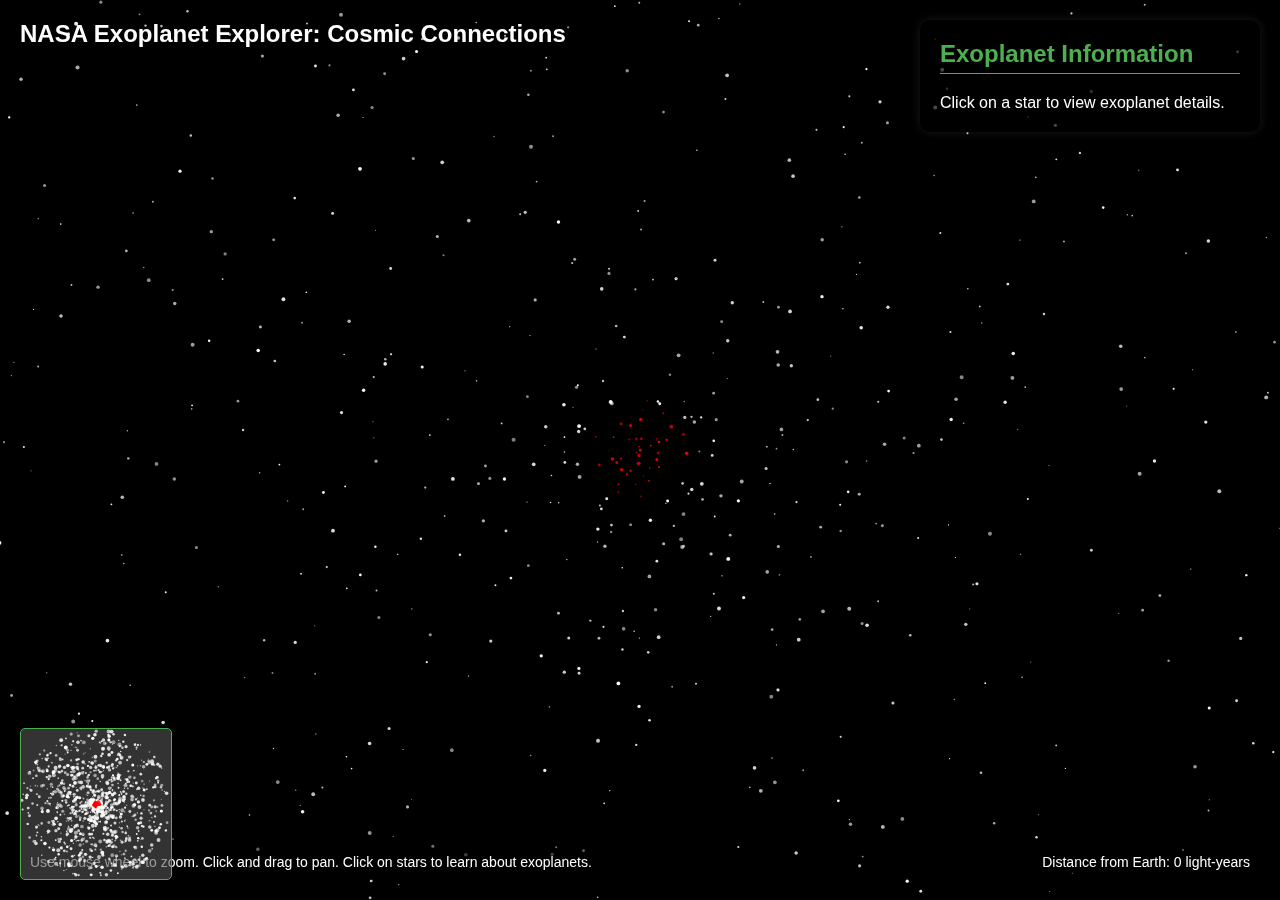
<file: solarview/index.html>
<!DOCTYPE html>
<html lang="en">
<head>
    <meta charset="UTF-8">
    <meta name="viewport" content="width=device-width, initial-scale=1.0">
    <title>NASA Exoplanet Explorer: Cosmic Connections</title>
    <style>
        body, html {
            margin: 0;
            padding: 0;
            overflow: hidden;
            width: 100%;
            height: 100%;
            background-color: #000;
            font-family: 'Arial', sans-serif;
            color: #fff;
        }
        #galaxyCanvas {
            position: absolute;
            top: 0;
            left: 0;
        }
        #infoPanel {
            position: absolute;
            top: 20px;
            right: 20px;
            width: 300px;
            background-color: rgba(0, 0, 0, 0.7);
            padding: 20px;
            border-radius: 10px;
            box-shadow: 0 0 10px rgba(255, 255, 255, 0.1);
        }
        #infoPanel h2, #infoPanel h3 {
            margin-top: 0;
            color: #4CAF50;
            border-bottom: 1px solid #4CAF50;
            padding-bottom: 5px;
        }
        #infoPanel p {
            margin: 10px 0;
            font-size: 14px;
        }
        #title {
            position: absolute;
            top: 20px;
            left: 20px;
            font-size: 24px;
            font-weight: bold;
        }
        #instructions {
            position: absolute;
            bottom: 20px;
            left: 20px;
            font-size: 14px;
            background-color: rgba(0, 0, 0, 0.5);
            padding: 10px;
            border-radius: 5px;
        }
        #distanceInfo {
            position: absolute;
            bottom: 20px;
            right: 20px;
            font-size: 14px;
            background-color: rgba(0, 0, 0, 0.5);
            padding: 10px;
            border-radius: 5px;
        }
        #minimap {
            position: absolute;
            bottom: 20px;
            left: 20px;
            width: 150px;
            height: 150px;
            background-color: rgba(0, 0, 0, 0.5);
            border: 1px solid #4CAF50;
            border-radius: 5px;
        }
        a {
            color: #4CAF50;
            text-decoration: none;
        }
        a:hover {
            text-decoration: underline;
        }
    </style>
</head>
<body>
    <canvas id="galaxyCanvas"></canvas>
    <div id="title">NASA Exoplanet Explorer: Cosmic Connections</div>
    <div id="infoPanel">
        <h2>Exoplanet Information</h2>
        <div id="exoplanetInfo">Click on a star to view exoplanet details.</div>
    </div>
    <div id="instructions">Use mouse wheel to zoom. Click and drag to pan. Click on stars to learn about exoplanets.</div>
    <div id="distanceInfo">Distance from Earth: <span id="lightYears">0</span> light-years</div>
    <canvas id="minimap"></canvas>

    <script>
        const canvas = document.getElementById('galaxyCanvas');
        const ctx = canvas.getContext('2d');
        const infoPanel = document.getElementById('exoplanetInfo');
        const distanceInfoSpan = document.getElementById('lightYears');
        const minimap = document.getElementById('minimap');
        const minimapCtx = minimap.getContext('2d');

        let stars = [];
        let zoom = 1;
        let offsetX = 0;
        let offsetY = 0;
        const NUM_STARS = 1000;
        let selectedStar = null;
        let isDragging = false;
        let lastMouseX, lastMouseY;

        // Enhanced exoplanet data
        const exoplanetData = [
            { name: "Proxima Centauri b", distance: 4.2, planetType: "Super Earth", discoveryYear: 2016, temperature: "234 K", habitability: "Potentially habitable", earthComparison: "1.3 times Earth's radius", link: "https://en.wikipedia.org/wiki/Proxima_Centauri_b" },
            { name: "TRAPPIST-1e", distance: 39, planetType: "Terrestrial", discoveryYear: 2017, temperature: "251 K", habitability: "Within habitable zone", earthComparison: "0.92 times Earth's radius", link: "https://en.wikipedia.org/wiki/TRAPPIST-1e" },
            { name: "Kepler-186f", distance: 582, planetType: "Terrestrial", discoveryYear: 2014, temperature: "188 K", habitability: "Potentially habitable", earthComparison: "1.17 times Earth's radius", link: "https://en.wikipedia.org/wiki/Kepler-186f" },
            { name: "HD 219134 b", distance: 21, planetType: "Super Earth", discoveryYear: 2015, temperature: "958 K", habitability: "Too hot for life as we know it", earthComparison: "1.6 times Earth's radius", link: "https://en.wikipedia.org/wiki/HD_219134_b" },
            { name: "Gliese 667 Cc", distance: 23.6, planetType: "Super Earth", discoveryYear: 2011, temperature: "277 K", habitability: "Within habitable zone", earthComparison: "1.54 times Earth's radius", link: "https://en.wikipedia.org/wiki/Gliese_667_Cc" },
            { name: "K2-18b", distance: 124, planetType: "Super Earth", discoveryYear: 2015, temperature: "265 K", habitability: "Potentially habitable", earthComparison: "2.6 times Earth's radius", link: "https://en.wikipedia.org/wiki/K2-18b" },
            { name: "Teegarden's Star b", distance: 12.5, planetType: "Terrestrial", discoveryYear: 2019, temperature: "264 K", habitability: "Potentially habitable", earthComparison: "1.05 times Earth's radius", link: "https://en.wikipedia.org/wiki/Teegarden%27s_Star" },
            { name: "TOI-700 d", distance: 101.4, planetType: "Terrestrial", discoveryYear: 2020, temperature: "268 K", habitability: "Within habitable zone", earthComparison: "1.19 times Earth's radius", link: "https://en.wikipedia.org/wiki/TOI_700_d" },
            { name: "Kepler-442b", distance: 1206, planetType: "Super Earth", discoveryYear: 2015, temperature: "233 K", habitability: "Potentially habitable", earthComparison: "1.34 times Earth's radius", link: "https://en.wikipedia.org/wiki/Kepler-442b" },
            { name: "Kepler-62f", distance: 1200, planetType: "Super Earth", discoveryYear: 2013, temperature: "208 K", habitability: "Within habitable zone", earthComparison: "1.41 times Earth's radius", link: "https://en.wikipedia.org/wiki/Kepler-62f" },
        ];

        function resizeCanvas() {
            canvas.width = window.innerWidth;
            canvas.height = window.innerHeight;
            minimap.width = 150;
            minimap.height = 150;
        }

        window.addEventListener('resize', resizeCanvas);
        resizeCanvas();

        class Star {
            constructor(x, y, distance) {
                this.x = x;
                this.y = y;
                this.distance = distance;
                this.size = Math.random() * 1.5 + 0.5;
                this.exoplanet = exoplanetData[Math.floor(Math.random() * exoplanetData.length)];
                
                // Color stars based on distance from Earth
                if (distance < 50) {
                    this.color = `rgba(255, 0, 0, ${Math.random() * 0.5 + 0.5})`; // Nearby stars are red and shiny
                } else {
                    this.color = `rgba(255, 255, 255, ${Math.random() * 0.5 + 0.5})`;
                }
            }

            draw() {
                const x = (this.x - offsetX) * zoom + canvas.width / 2;
                const y = (this.y - offsetY) * zoom + canvas.height / 2;

                if (x < -100 || x > canvas.width + 100 || y < -100 || y > canvas.height + 100) return;

                ctx.fillStyle = this === selectedStar ? '#4CAF50' : this.color;
                ctx.beginPath();
                ctx.arc(x, y, this.size * zoom, 0, Math.PI * 2);
                ctx.fill();
            }

            isClicked(mouseX, mouseY) {
                const x = (this.x - offsetX) * zoom + canvas.width / 2;
                const y = (this.y - offsetY) * zoom + canvas.height / 2;

                return Math.hypot(mouseX - x, mouseY - y) < 10;
            }
        }

        function initStars() {
            stars = [];

            // Earth representation
            stars.push(new Star(0, 0, 0));
            stars[0].color = 'rgba(0, 100, 255, 0.8)'; // Blue Earth

            for (let i = 0; i < NUM_STARS; i++) {
                const distance = Math.random() * 1000;
                const angle = Math.random() * Math.PI * 2;
                const x = Math.cos(angle) * distance;
                const y = Math.sin(angle) * distance;
                stars.push(new Star(x, y, distance));
            }
        }

        function drawStars() {
            ctx.clearRect(0, 0, canvas.width, canvas.height);
            stars.forEach(star => star.draw());
        }

        function updateInfoPanel(star) {
            if (star) {
                const info = `
                    <h3>${star.exoplanet.name}</h3>
                    <p><strong>Distance:</strong> ${star.exoplanet.distance} light-years</p>
                    <p><strong>Planet Type:</strong> ${star.exoplanet.planetType}</p>
                    <p><strong>Discovered:</strong> ${star.exoplanet.discoveryYear}</p>
                    <p><strong>Temperature:</strong> ${star.exoplanet.temperature}</p>
                    <p><strong>Habitability:</strong> ${star.exoplanet.habitability}</p>
                    <p><strong>Comparison to Earth:</strong> ${star.exoplanet.earthComparison}</p>
                    <p><a href="${star.exoplanet.link}" target="_blank">Learn more about ${star.exoplanet.name}</a></p>
                `;
                infoPanel.innerHTML = info;
                distanceInfoSpan.innerText = star.exoplanet.distance;
            } else {
                infoPanel.innerHTML = 'Click on a star to view exoplanet details.';
                distanceInfoSpan.innerText = '0';
            }
        }

        canvas.addEventListener('mousedown', function (e) {
            lastMouseX = e.clientX;
            lastMouseY = e.clientY;
            isDragging = true;
        });

        canvas.addEventListener('mouseup', function () {
            isDragging = false;
        });

        canvas.addEventListener('mousemove', function (e) {
            if (isDragging) {
                const dx = e.clientX - lastMouseX;
                const dy = e.clientY - lastMouseY;
                offsetX -= dx / zoom;
                offsetY -= dy / zoom;
                lastMouseX = e.clientX;
                lastMouseY = e.clientY;
                drawStars();
            }
        });

        canvas.addEventListener('wheel', function (e) {
            e.preventDefault();
            const zoomAmount = e.deltaY * -0.001;
            zoom = Math.min(Math.max(zoom + zoomAmount, 0.1), 5);
            drawStars();
        });

        canvas.addEventListener('click', function (e) {
            const mouseX = e.clientX;
            const mouseY = e.clientY;

            selectedStar = null;
            for (let star of stars) {
                if (star.isClicked(mouseX, mouseY)) {
                    selectedStar = star;
                    break;
                }
            }

            updateInfoPanel(selectedStar);
            drawStars();
        });

        function drawMinimap() {
            minimapCtx.clearRect(0, 0, minimap.width, minimap.height);
            minimapCtx.fillStyle = 'rgba(255, 255, 255, 0.2)';
            minimapCtx.fillRect(0, 0, minimap.width, minimap.height);

            stars.forEach(star => {
                const x = (star.x / 1000) * minimap.width / 2 + minimap.width / 2;
                const y = (star.y / 1000) * minimap.height / 2 + minimap.height / 2;

                minimapCtx.fillStyle = star === selectedStar ? '#4CAF50' : star.color;
                minimapCtx.beginPath();
                minimapCtx.arc(x, y, star.size, 0, Math.PI * 2);
                minimapCtx.fill();
            });
        }

        function animate() {
            drawStars();
            drawMinimap();
            requestAnimationFrame(animate);
        }

        initStars();
        animate();
    </script>
</body>
</html>
</file>
